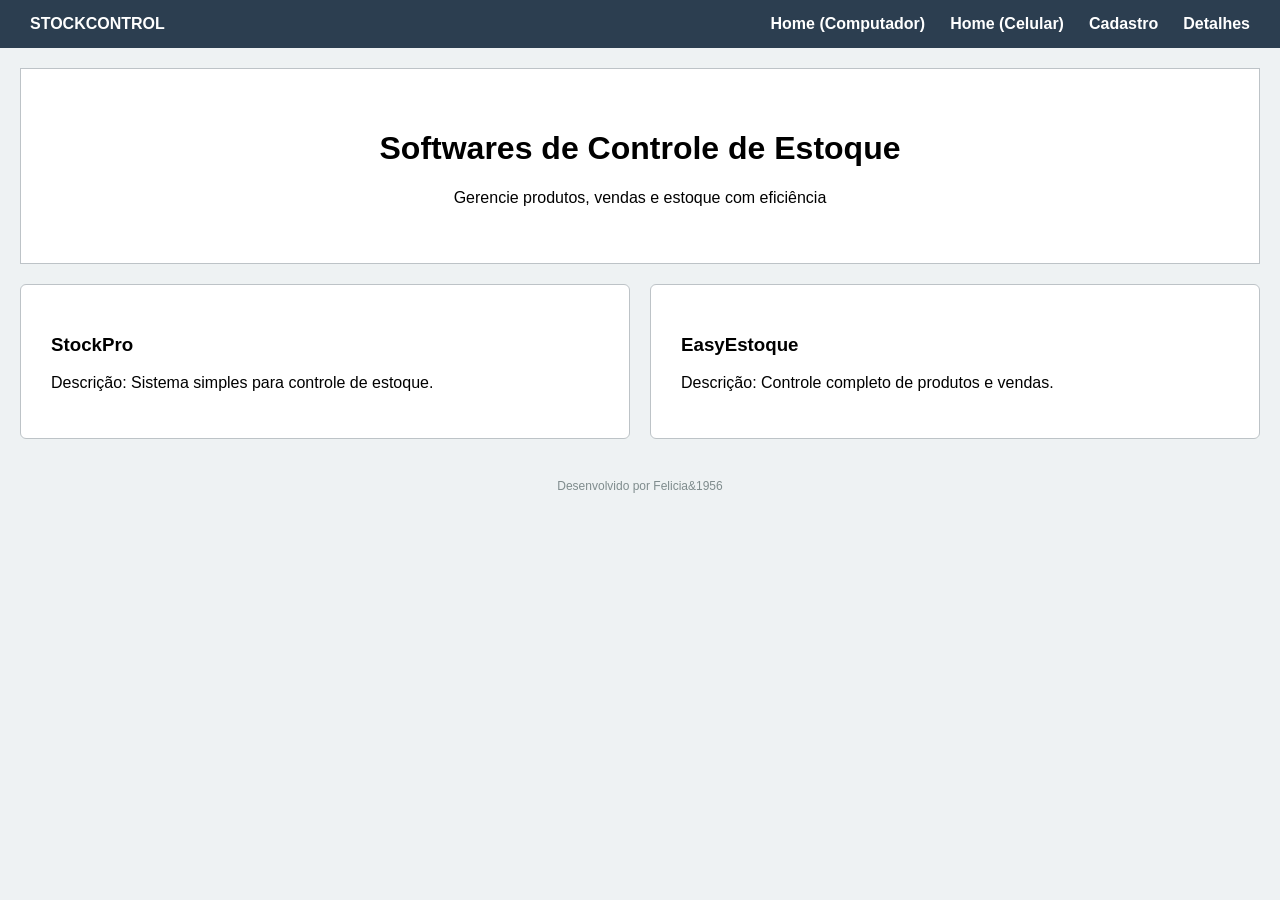
<file: index.html>
<!DOCTYPE html>
<html lang="pt-br">
<head>
    <meta charset="UTF-8">
    <meta name="viewport" content="width=device-width, initial-scale=1.0">
    <title>StockControl - Layout Computador</title>
    <link rel="stylesheet" href="estilo2.css">
</head>
<body>
    <header>
        <div style="font-weight: bold;">STOCKCONTROL</div>
        <input type="checkbox" id="menu-check"> 
        <label for="menu-check" class="btn-abrir">☰ MENU</label>
        <label for="menu-check" class="btn-fechar">✖ FECHAR</label>
        <nav class="menu-nav">
            <ul>
                <li><a href="index.html">Home (Computador)</a></li>
                <li><a href="index-celular.html">Home (Celular)</a></li>
                <li><a href="cadastro.html">Cadastro</a></li>
                <li><a href="detalhes.html">Detalhes</a></li>
            </ul>
        </nav>
    </header>
    <main>
        <div class="bloco-titulo">
            <h1>Softwares de Controle de Estoque</h1>
            <p>Gerencie produtos, vendas e estoque com eficiência</p>
        </div>
        <div class="container-colunas">
            <div class="faixa-cinza">
                <h3>StockPro</h3>
                <p>Descrição: Sistema simples para controle de estoque.</p>
            </div>
            <div class="faixa-cinza">
                <h3>EasyEstoque</h3>
                <p>Descrição: Controle completo de produtos e vendas.</p>
            </div>
        </div>
    </main>
    <footer>Desenvolvido por Felicia&1956</footer>
</body>
</html>
</file>
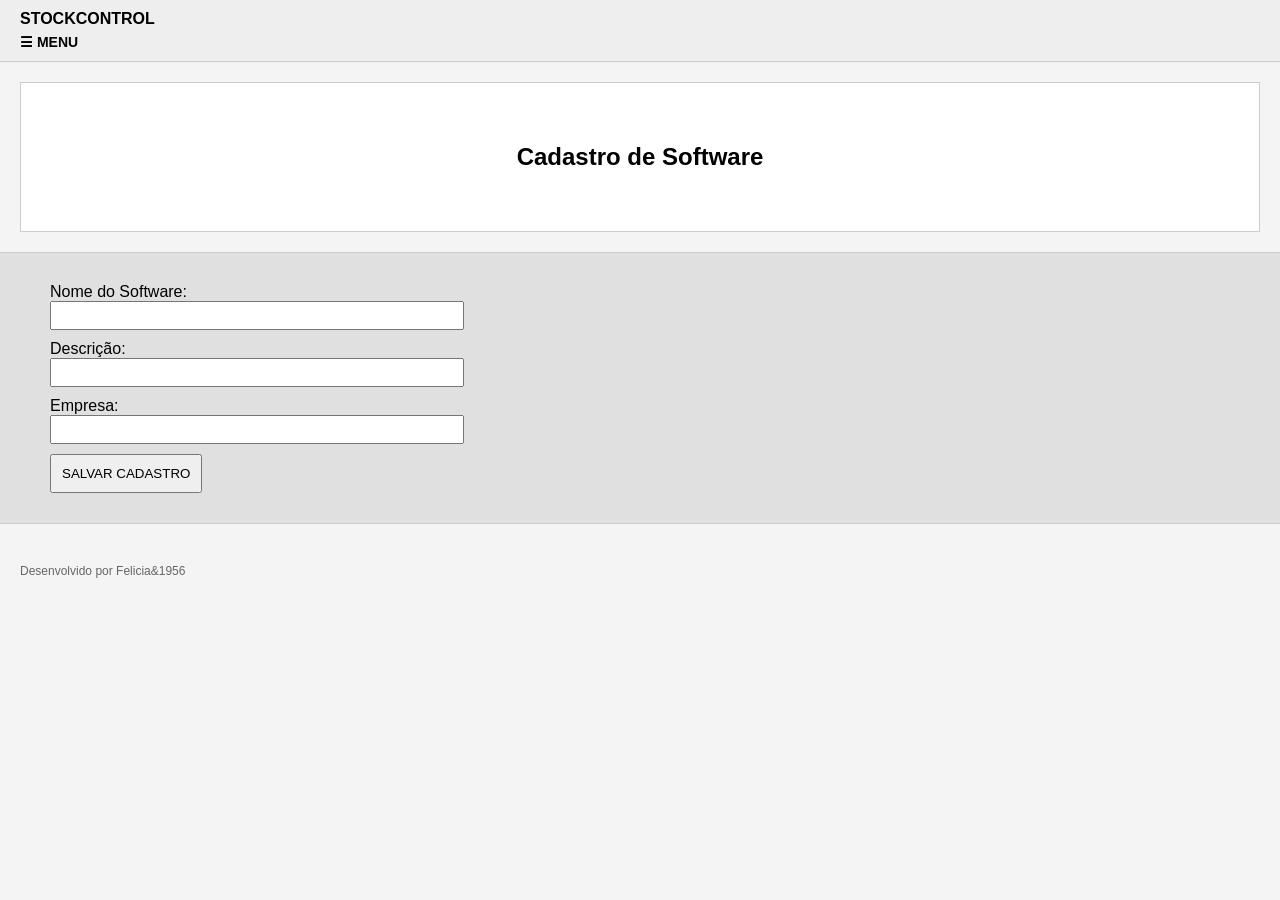
<file: cadastro.html>
<!DOCTYPE html>
<html lang="pt-br">
<head>
    <meta charset="UTF-8">
    <meta name="viewport" content="width=device-width, initial-scale=1.0">
    <title>StockControl - Cadastro</title>
    <link rel="stylesheet" href="style.css">
</head>
<body>
    <header>
        <div style="font-weight: bold; margin-bottom: 5px;">STOCKCONTROL</div>
        <input type="checkbox" id="menu-check"> 
        <label for="menu-check" class="btn-abrir">☰ MENU</label>
        <label for="menu-check" class="btn-fechar">✖ FECHAR</label>
        <nav class="menu-nav">
            <ul style="list-style: none; padding: 10px; margin: 10px 0; background: white; border: 1px solid #ccc;">
                <li><a href="index.html">Home (Computador)</a></li>
                <li><a href="index-celular.html">Home (Celular)</a></li>
                <li><a href="cadastro.html">Cadastro</a></li>
                <li><a href="detalhes.html">Detalhes</a></li>
            </ul>
        </nav>
    </header>
    <main>
        <div class="bloco-titulo"><h2>Cadastro de Software</h2></div>
        <div class="faixa-cinza">
            <form style="max-width: 400px; display: flex; flex-direction: column; gap: 10px;">
                <label>Nome do Software: <input type="text" style="width: 100%; padding: 5px;"></label>
                <label>Descrição: <input type="text" style="width: 100%; padding: 5px;"></label>
                <label>Empresa: <input type="text" style="width: 100%; padding: 5px;"></label>
                <button type="submit" style="padding: 10px; width: fit-content; cursor: pointer;">SALVAR CADASTRO</button>
            </form>
        </div>
    </main>
    <footer>Desenvolvido por Felicia&1956</footer>
</body>
</html>
</file>
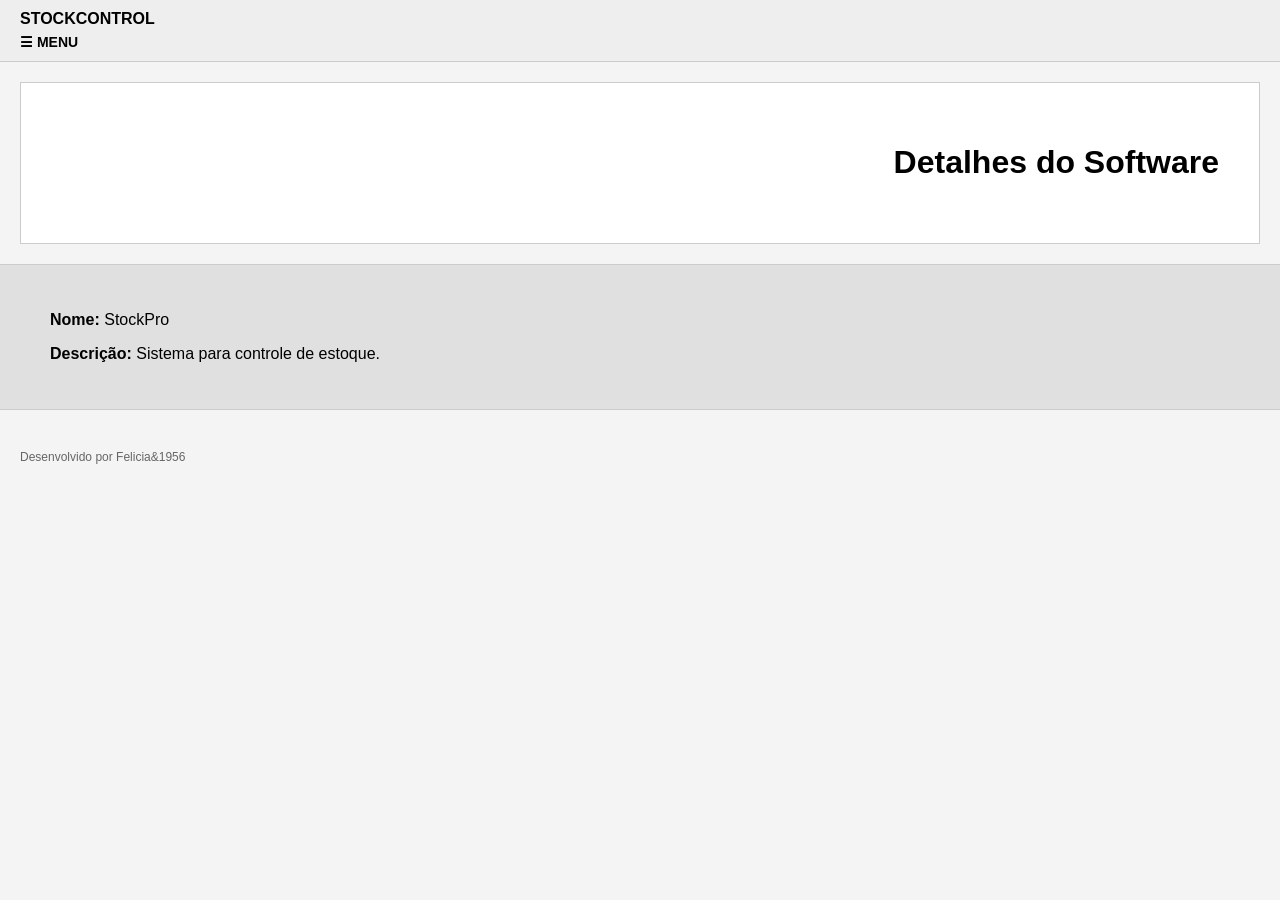
<file: detalhes.html>
<!DOCTYPE html>
<html lang="pt-br">
<head>
    <meta charset="UTF-8">
    <meta name="viewport" content="width=device-width, initial-scale=1.0">
    <title>StockControl - Detalhes</title>
    <link rel="stylesheet" href="style.css">
</head>
<body>
    <header>
        <div style="font-weight: bold; margin-bottom: 5px;">STOCKCONTROL</div>
        <input type="checkbox" id="menu-check"> 
        <label for="menu-check" class="btn-abrir">☰ MENU</label>
        <label for="menu-check" class="btn-fechar">✖ FECHAR</label>
        <nav class="menu-nav">
            <ul style="list-style: none; padding: 10px; margin: 10px 0; background: white; border: 1px solid #ccc;">
                <li><a href="index.html">Home (Computador)</a></li>
                <li><a href="index-celular.html">Home (Celular)</a></li>
                <li><a href="cadastro.html">Cadastro</a></li>
                <li><a href="detalhes.html">Detalhes</a></li>
            </ul>
        </nav>
    </header>
    <main>
        <div class="bloco-titulo" style="text-align: right;"><h1>Detalhes do Software</h1></div>
        <div class="faixa-cinza">
            <p><strong>Nome:</strong> StockPro</p>
            <p><strong>Descrição:</strong> Sistema para controle de estoque.</p>
        </div>
    </main>
    <footer>Desenvolvido por Felicia&1956</footer>
</body>
</html>
</file>
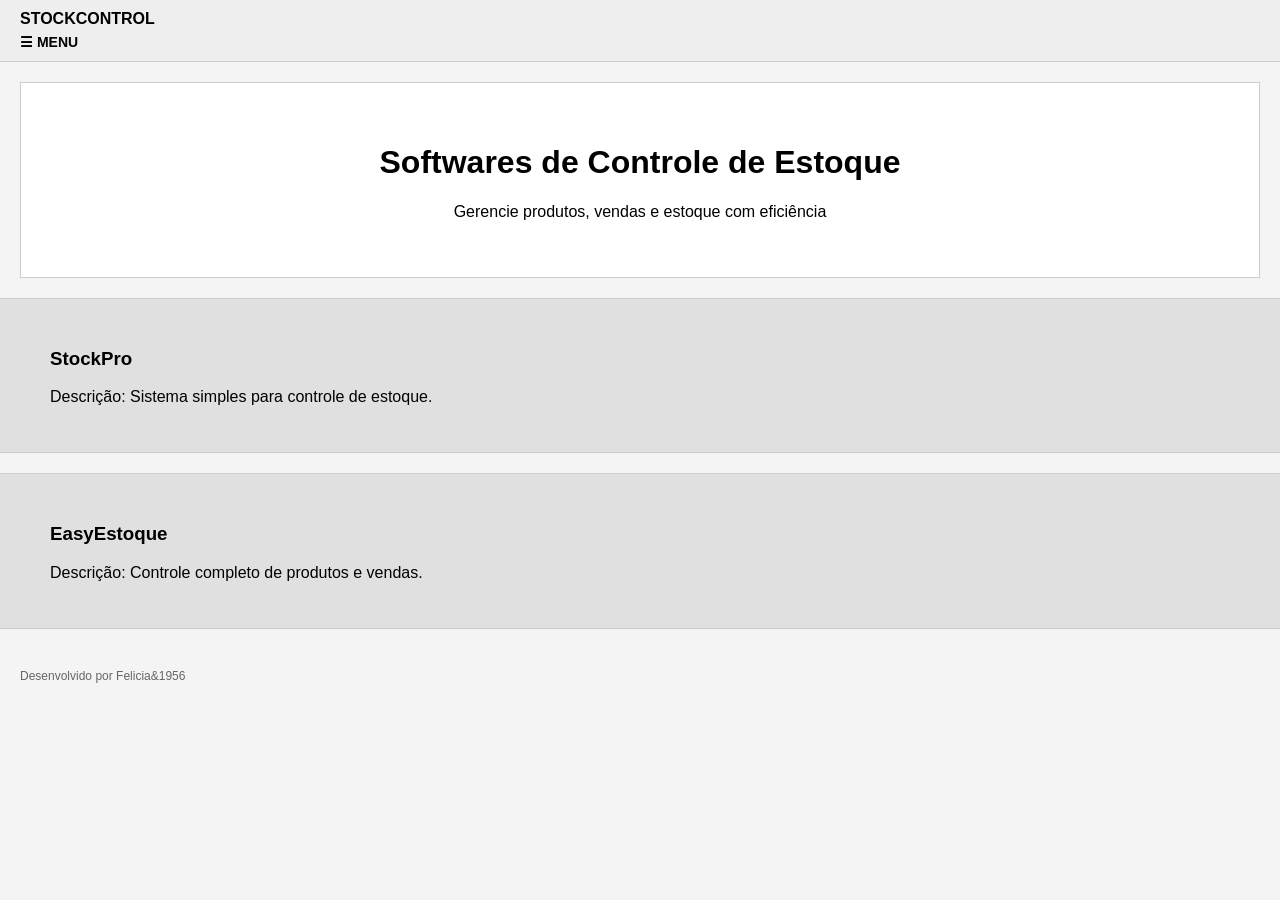
<file: index-celular.html>
<!DOCTYPE html>
<html lang="pt-br">
<head>
    <meta charset="UTF-8">
    <meta name="viewport" content="width=device-width, initial-scale=1.0">
    <title>StockControl - Layout Celular</title>
    <link rel="stylesheet" href="style.css">
</head>
<body>
    <header>
        <div style="font-weight: bold; margin-bottom: 5px;">STOCKCONTROL</div>
        <input type="checkbox" id="menu-check"> 
        <label for="menu-check" class="btn-abrir">☰ MENU</label>
        <label for="menu-check" class="btn-fechar">✖ FECHAR</label>
        <nav class="menu-nav">
            <ul style="list-style: none; padding: 10px; margin: 10px 0; background: white; border: 1px solid #ccc;">
                <li><a href="index.html">Home (Computador)</a></li>
                <li><a href="index-celular.html">Home (Celular)</a></li>
                <li><a href="cadastro.html">Cadastro</a></li>
                <li><a href="detalhes.html">Detalhes</a></li>
            </ul>
        </nav>
    </header>
    <main>
        <div class="bloco-titulo">
            <h1>Softwares de Controle de Estoque</h1>
            <p>Gerencie produtos, vendas e estoque com eficiência</p>
        </div>
        <div class="faixa-cinza">
            <h3>StockPro</h3>
            <p>Descrição: Sistema simples para controle de estoque.</p>
        </div>
        <div class="faixa-cinza">
            <h3>EasyEstoque</h3>
            <p>Descrição: Controle completo de produtos e vendas.</p>
        </div>
    </main>
    <footer>Desenvolvido por Felicia&1956</footer>
</body>
</html>
</file>
<file: estilo2.css>
/* Itens 5 e 6: Novas variáveis exclusivas para customizar o tema */
:root {
  --cor-fundo: #eef2f3;
  --cor-cabecalho: #2c3e50; /* Mudamos o topo para azul escuro corporativo */
  --cor-item-fundo: #ffffff; /* Os cards agora têm fundo branco para destacar */
  --cor-borda: #bdc3c7;
  --cor-texto-topo: #ffffff;
  --fonte-nova: 'Segoe UI', Tahoma, Geneva, Verdana, sans-serif; /* Nova fonte */
}

body {
  font-family: var(--fonte-nova);
  margin: 0;
  background-color: var(--cor-fundo);
}

header {
  background-color: var(--cor-cabecalho);
  padding: 15px 30px;
  color: var(--cor-texto-topo);
  display: flex;
  justify-content: space-between;
  align-items: center;
}

/* Item 3: Esconde os botões de abrir/fechar pois o menu ficará SEMPRE VISÍVEL */
.btn-abrir, .btn-fechar, #menu-check {
  display: none !important;
}

/* Item 3: Força o menu de navegação a ficar aberto o tempo todo */
.menu-nav {
  display: block !important;
}

/* Item 2: Organiza a lista de links na HORIZONTAL */
.menu-nav ul {
  display: flex !important;
  gap: 25px;
  list-style: none;
  padding: 0 !important;
  margin: 0 !important;
}

.menu-nav a {
  color: var(--cor-texto-topo);
  text-decoration: none;
  font-weight: bold;
}

/* Item 4: Distribui a coleção de objetos (softwares) em 2 COLUNAS */
.container-colunas {
  display: flex;
  gap: 20px;
  margin: 20px;
}

.faixa-cinza {
  flex: 1; /* Divide o espaço igualmente entre os cards */
  background-color: var(--cor-item-fundo);
  padding: 30px;
  border: 1px solid var(--cor-borda);
  border-radius: 6px;
}

.bloco-titulo {
  background: white;
  border: 1px solid var(--cor-borda);
  margin: 20px;
  padding: 40px;
  text-align: center;
}

footer {
  text-align: center;
  padding: 20px;
  font-size: 12px;
  color: #7f8c8d;
}
</file>
<file: style.css>
/* Itens 5 e 6: Variáveis de Cores e Fontes da Versão 1 */
:root {
  --cor-fundo: #f4f4f4;
  --cor-cabecalho: #eeeeee;
  --cor-cinza-faixa: #e0e0e0;
  --cor-borda: #cccccc;
  --cor-texto: #333333;
  --fonte: Arial, sans-serif;
}

body {
  font-family: var(--fonte);
  margin: 0;
  background-color: var(--cor-fundo);
}

header {
  background-color: var(--cor-cabecalho);
  padding: 10px 20px;
  border-bottom: 1px solid var(--cor-borda);
}

/* LÓGICA DO MENU HAMBÚRGUER (EXTRAS) */
#menu-check { display: none; }
.menu-nav, .btn-fechar { display: none; }

.btn-abrir, .btn-fechar {
  cursor: pointer;
  font-size: 14px;
  font-weight: bold;
}

#menu-check:checked ~ .menu-nav { display: block; }
#menu-check:checked ~ .btn-fechar { display: inline-block; }
#menu-check:checked ~ .btn-abrir { display: none; }

/* LAYOUT VERTICAL EM COLUNA ÚNICA */
.bloco-titulo {
  background: white;
  border: 1px solid var(--cor-borda);
  margin: 20px;
  padding: 40px;
  text-align: center;
}

.faixa-cinza {
  background-color: var(--cor-cinza-faixa);
  padding: 30px 50px;
  border-top: 1px solid var(--cor-borda);
  border-bottom: 1px solid var(--cor-borda);
  margin-bottom: 20px;
}

footer {
  padding: 20px;
  font-size: 12px;
  color: #666;
}
</file>
